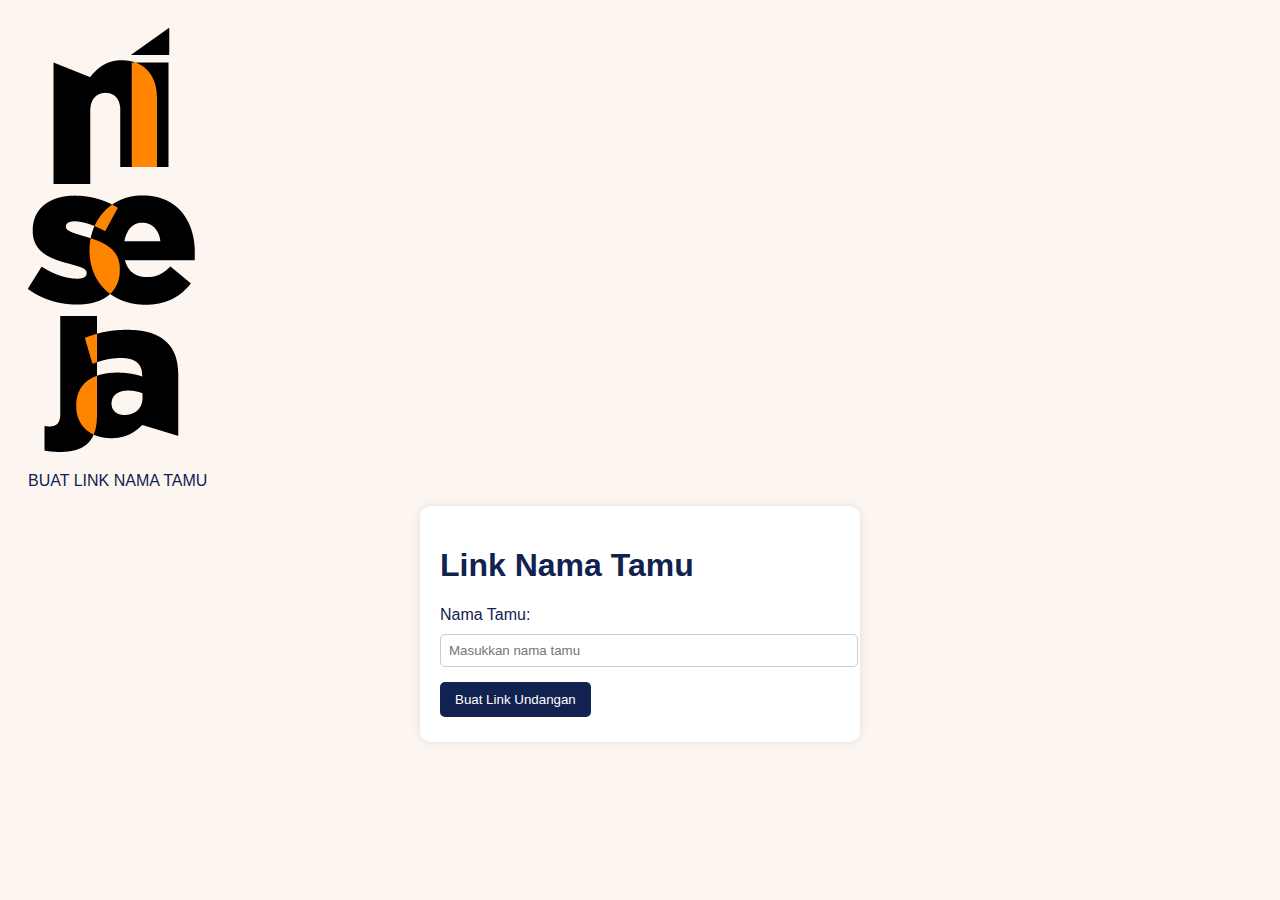
<file: index.html>
<!DOCTYPE html>
<html lang="id">
<head>
  <meta charset="UTF-8">
  <meta name="viewport" content="width=device-width, initial-scale=1.0">
  <title>NISEJA - Link Nama Tamu</title>
  <link rel="stylesheet" href="style.css">
</head>
<body>
  <div class="header-branding">
        <img src="assets\niseja/logo niseja lebar 40px.png" alt="Logo Brand Anda" class="brand-logo">
        <p class="tagline">BUAT LINK NAMA TAMU</p>
    </div>
	
  <div class="container">
    <h1>Link Nama Tamu</h1>
    <div id="form-container">
      <label for="namaTamu">Nama Tamu:</label>
      <input type="text" id="namaTamu" placeholder="Masukkan nama tamu">
      <button id="generateBtn">Buat Link Undangan</button>
    </div>

    <div id="link-container" style="display:none;">
      <p>Link undangan tamu:</p>
      <input type="text" id="generatedLink" readonly>
      <button id="copyBtn">Salin Link</button>
      <button id="shareBtn">Bagikan</button>
    </div>
  </div>

<div id="invitationText" style="white-space: pre-line; margin-top: 1em;"></div>


  <script src="script.js"></script>
</body>
</html>
</file>
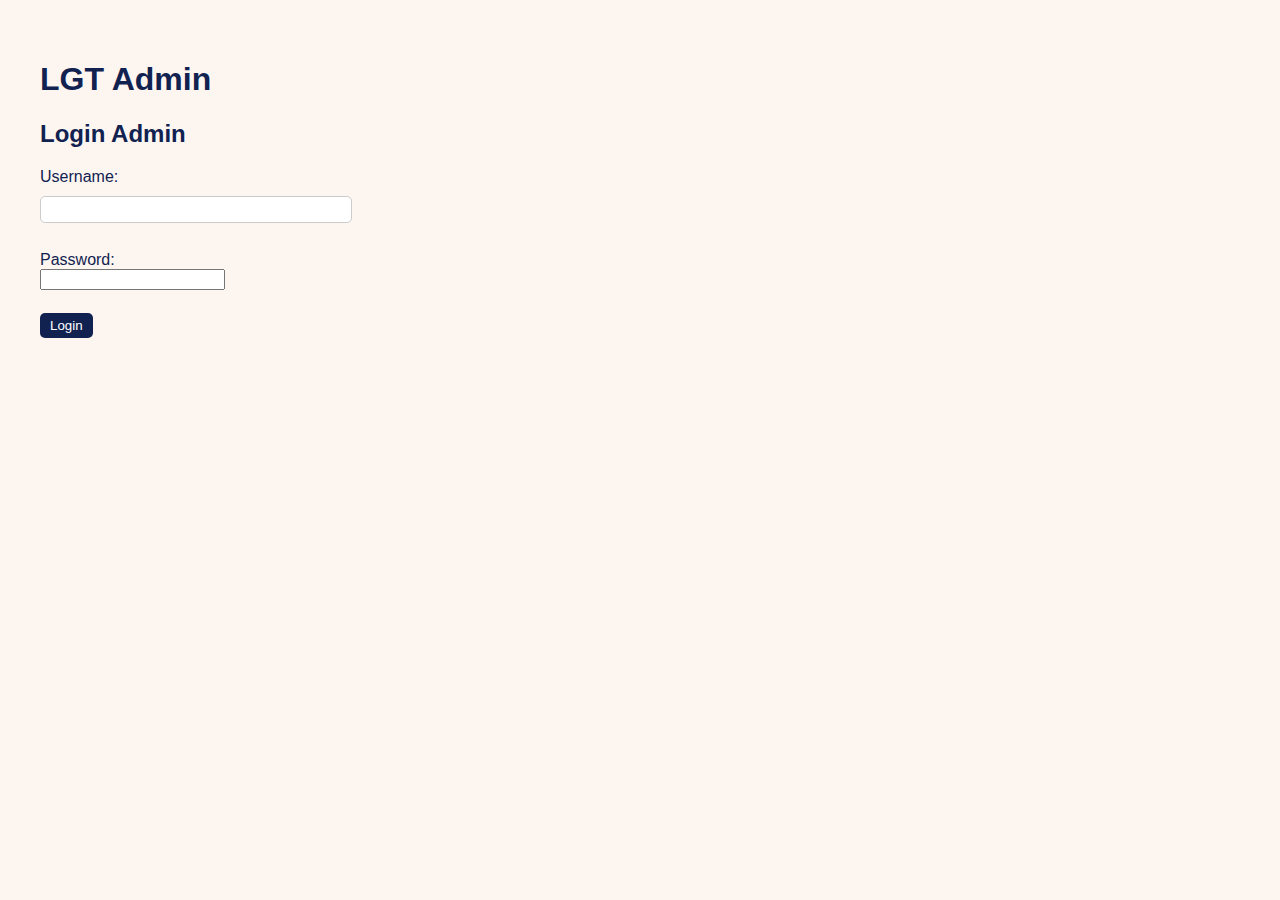
<file: admin/index.html>
<!DOCTYPE html>
<html lang="id">
<head>
<meta charset="UTF-8">
<meta name="viewport" content="width=device-width, initial-scale=1.0">
<title>LGT Admin</title>
<link rel="stylesheet" href="../style.css">
<style>
  body { font-family: sans-serif; margin: 20px; }
  #adminPanel { display: none; }
  table { border-collapse: collapse; width: 100%; margin-top: 20px; }
  table, th, td { border: 1px solid #ccc; }
  th, td { padding: 8px; text-align: left; }
  input[type=text] { padding: 5px; width: 300px; }
  button { padding: 5px 10px; cursor: pointer; }
</style>
</head>
<body>

<h1>LGT Admin</h1>

<!-- ===== Login Form ===== -->
<div id="loginForm">
  <h2>Login Admin</h2>
  <form>
    <label>Username:</label><br>
    <input type="text" id="username"><br><br>
    <label>Password:</label><br>
    <input type="password" id="password"><br><br>
    <button type="submit">Login</button>
  </form>
</div>

<!-- ===== Admin Panel ===== -->
<div id="adminPanel">
  <h2>Tambah Proyek</h2>
  <label>Nomor Proyek:</label><br>
  <input type="text" id="nomorProyek"><br><br>
  <label>Nama Proyek:</label><br>
  <input type="text" id="namaProyek"><br><br>
  <label>URL Asli Undangan:</label><br>
  <input type="text" id="urlAsli"><br><br>
  <button id="addProyekBtn">Tambah Proyek</button>

  <h2>Daftar Proyek</h2>
  <table>
    <thead>
      <tr>
        <th>ID</th>
        <th>Nama Proyek</th>
        <th>Link Undangan</th>
        <th>Timestamp</th>
        <th>Link Pemesan</th>
      </tr>
    </thead>
    <tbody id="tabelProyek">
      <!-- daftar proyek akan di-render di sini -->
    </tbody>
  </table>
</div>

<script src="admin.js"></script>
</body>
</html>
</file>
<file: style.css>
body {
  font-family: Arial, sans-serif;
  padding: 20px;
  background: #fdf6f0;
  color: #112250;
}

.container {
  max-width: 400px;
  margin: auto;
  background: #fff;
  padding: 20px;
  border-radius: 10px;
  box-shadow: 0 0 10px rgba(0,0,0,0.1);
}

input[type="text"] {
  width: 100%;
  padding: 8px;
  margin: 10px 0;
  border-radius: 5px;
  border: 1px solid #ccc;
}

button {
  padding: 10px 15px;
  margin: 5px 0;
  background: #112250;
  color: #fff;
  border: none;
  border-radius: 5px;
  cursor: pointer;
}

button:hover {
  background: #0d1a4b;
}
</file>
